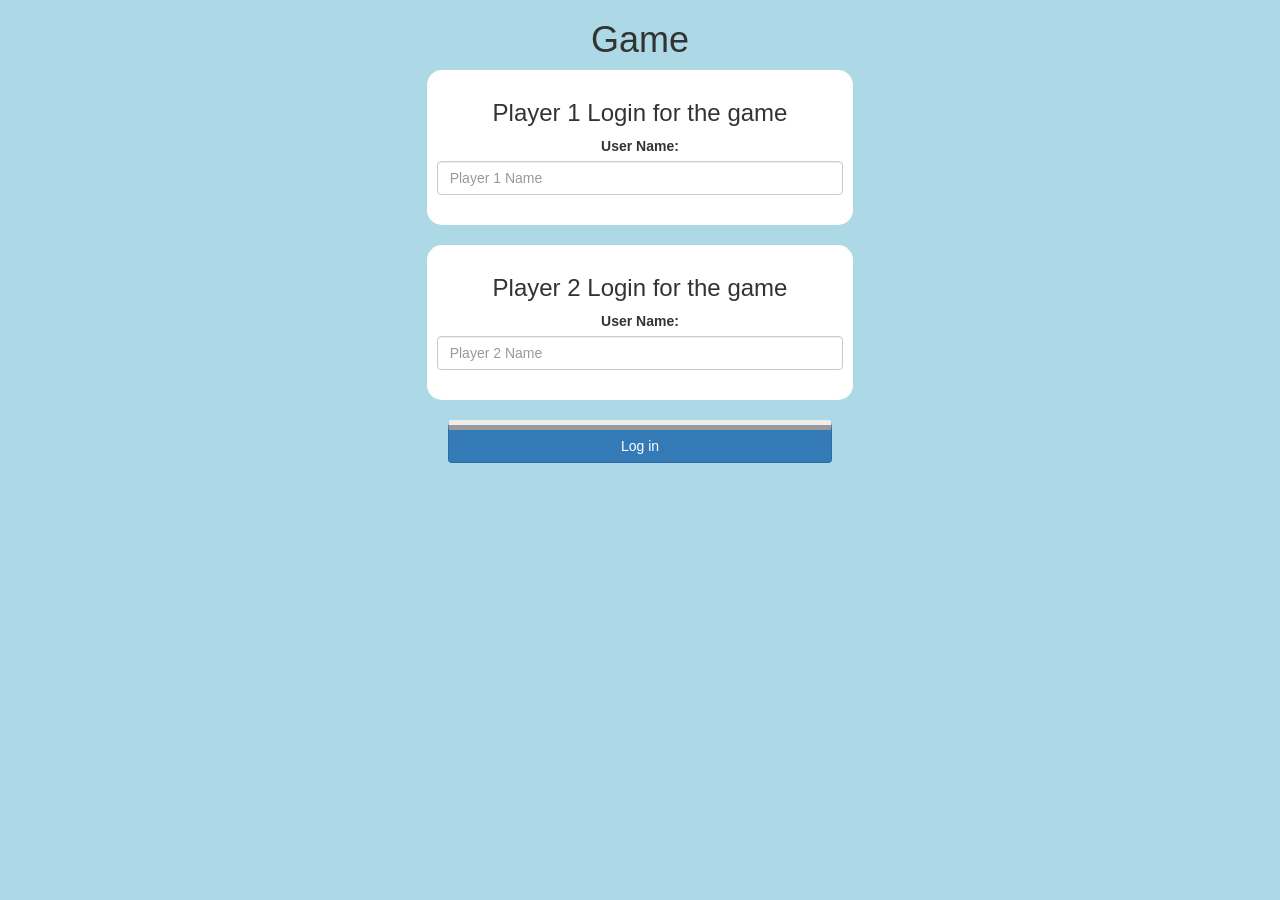
<file: index.html>
<!DOCTYPE html>
<html>

<head>
    <title>Guess The Word</title>

    <meta name="viewport" content="width=device-width, initial-scale=1">
    <link rel="stylesheet" href="https://maxcdn.bootstrapcdn.com/bootstrap/3.4.0/css/bootstrap.min.css">
    <script src="https://ajax.googleapis.com/ajax/libs/jquery/3.4.1/jquery.min.js"></script>
    <script src="https://maxcdn.bootstrapcdn.com/bootstrap/3.4.0/js/bootstrap.min.js"></script>

    <link rel="stylesheet" type="text/css" href="game.css">


</head>

<body>

    <center>
        <h1>Game</h1>

        <div class="col-lg-4 col-sm-8 col-xs-11 login_div1">
            <h3>Player 1 Login for the game</h3>
            <label>User Name:</label>
            <input type="text" id="player1_name_input" class="form-control" placeholder="Player 1 Name">
            <br>
        </div>
        <br>
        <div class="col-lg-4 col-sm-8 col-xs-11 login_div2">
            <h3>Player 2 Login for the game</h3>
            <label>User Name:</label>
            <input type="text" id="player2_name_input" class="form-control" placeholder="Player 2 Name">
            <br>
        </div>
        <br>
        <button style="width:30%;border-top: 10px;border-style: ridge;" class="btn btn-primary" onclick="addUser()">Log in</button>
    </center>
    <script src="game_login.js"></script>
</body>

</html>
</file>
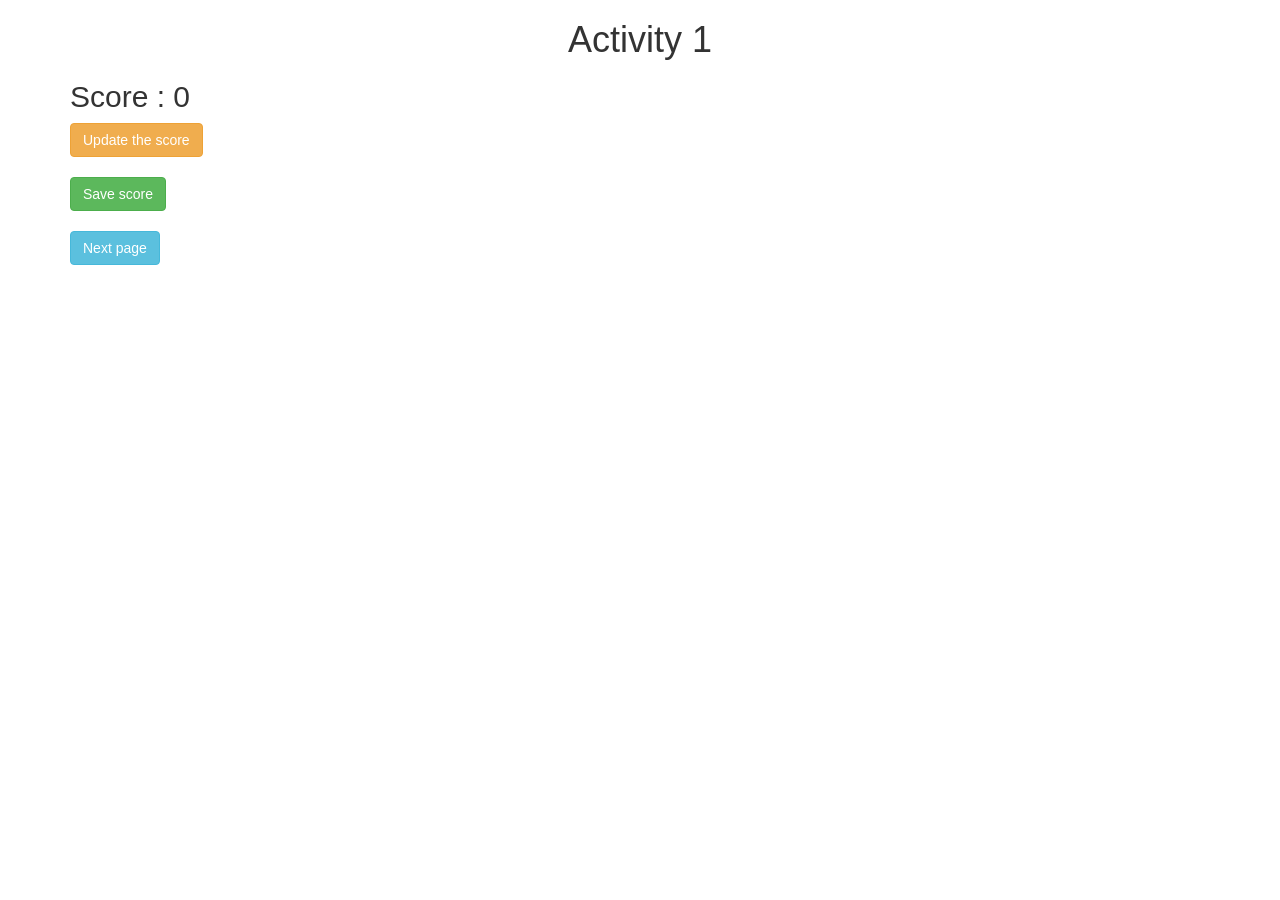
<file: activity_1.html>
<!DOCTYPE html>
<html>

<head>
    <title>Activity 1</title>

    <meta name="viewport" content="width=device-width, initial-scale=1">
    <link rel="stylesheet" href="https://maxcdn.bootstrapcdn.com/bootstrap/3.4.0/css/bootstrap.min.css">
    <script src="https://ajax.googleapis.com/ajax/libs/jquery/3.4.1/jquery.min.js"></script>
    <script src="https://maxcdn.bootstrapcdn.com/bootstrap/3.4.0/js/bootstrap.min.js"></script>
</head>

<body>

    <div class="container">
        <h1 style="text-align: center;">Activity 1</h1>
        <h2 id="score">Score : 0</h2>

        <button class="btn btn-warning" onclick="updateScore();">Update the score</button>
        <br>
        <br>
        <button class="btn btn-success" onclick="saveScore();">Save score</button>
        <br>
        <br>
        <button class="btn btn-info" onclick="nextPage();">Next page</button>
    </div>

    <script src="activity.js"></script>
</body>

</html>
</file>
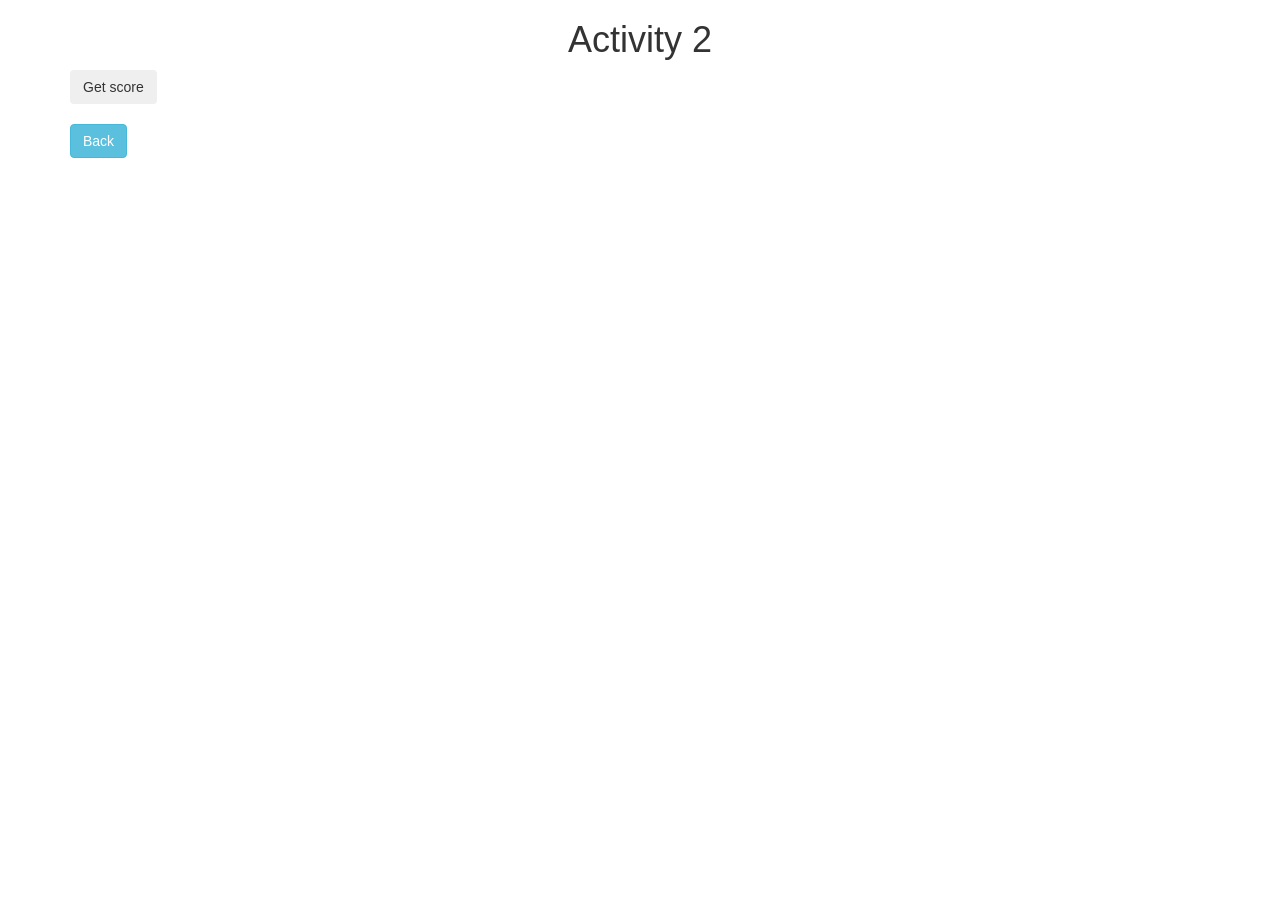
<file: activity_2.html>
<!DOCTYPE html>
<html>

<head>
    <title>Activity 2</title>

    <meta name="viewport" content="width=device-width, initial-scale=1">
    <link rel="stylesheet" href="https://maxcdn.bootstrapcdn.com/bootstrap/3.4.0/css/bootstrap.min.css">
    <script src="https://ajax.googleapis.com/ajax/libs/jquery/3.4.1/jquery.min.js"></script>
    <script src="https://maxcdn.bootstrapcdn.com/bootstrap/3.4.0/js/bootstrap.min.js"></script>
</head>

<body>

    <div class="container">
        <h1 style="text-align: center;">Activity 2</h1>

        <button class="btn" onclick="score()">Get score</button>
        <br>
        <br>
        <button class="btn btn-info" onclick="back()">Back</button>
    </div>
    <div id="update"></div>

    <script src="activity2.js"></script>
</body>

</html>
</file>
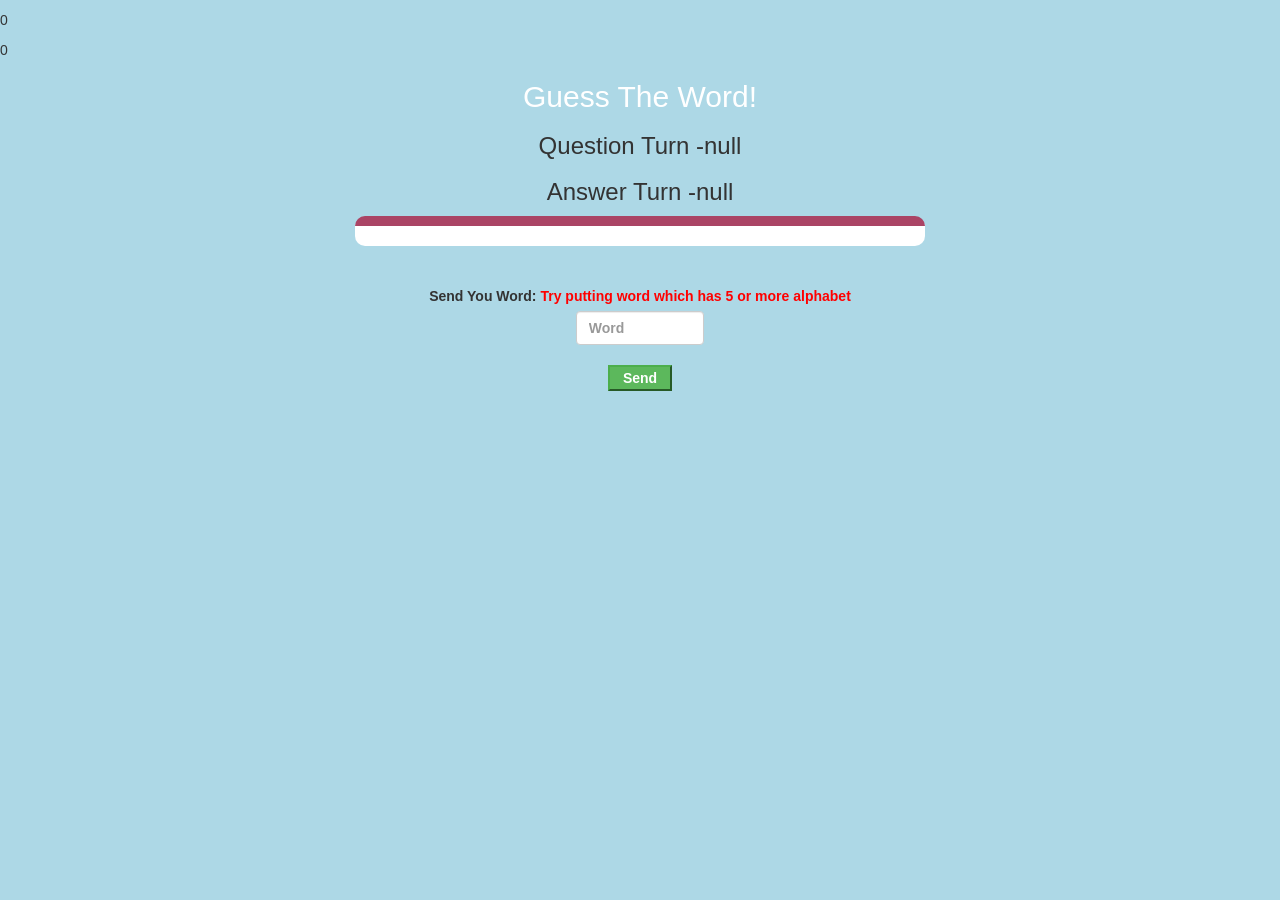
<file: game_page.html>
<!DOCTYPE html>
<html>

<head>
    <title>Guess The Word</title>

    <meta name="viewport" content="width=device-width, initial-scale=1">
    <link rel="stylesheet" href="https://maxcdn.bootstrapcdn.com/bootstrap/3.4.0/css/bootstrap.min.css">
    <script src="https://ajax.googleapis.com/ajax/libs/jquery/3.4.1/jquery.min.js"></script>
    <script src="https://maxcdn.bootstrapcdn.com/bootstrap/3.4.0/js/bootstrap.min.js"></script>

    <link rel="stylesheet" type="text/css" href="game.css">
</head>

<body>

    <h4 id="player1"></h4><span id="player1_score"></span>
    <h4 id="player2"></h4><span id="player2_score"></span>
    <div class="container">
        <center>
            <h2 style="color: white;">Guess The Word!</h2>
            <h3 id="player_question"></h3>
            <h3 id="player_answer"></h3>
            <div id="output" class="col-lg-6"></div>

            <br>
            <br>

            <label>Send You Word: <b style="color: red">Try putting word which has 5 or more alphabet</b></label>
            <br>
            <label>
			<input type="text" id="word" class="form-control" placeholder="Word">
			<br>
			<button onclick="send()" class="btn-success" style="width:30%;" >Send</button>
		</label>
        </center>
    </div>

    <script src="game_page.js"></script>
</body>

</html>
</file>
<file: game.css>
body
{
	background: lightblue;
}

	.login_div1 , .login_div2
	{
		background: white;
		padding: 10px;
		float: none;
		border-radius: 15px;
	}


#player1_name , #player2_name
{
	display: inline-block;
	margin-left: 20px;
}
#word
{
	width: 60%;
}
#word_display
{
	letter-spacing: 5px;
}
#output
{
background: white;
border-radius: 10px;
border-top: 10px solid #AA4465;
padding: 10px;
float: none;
text-align: left;

}
</file>
